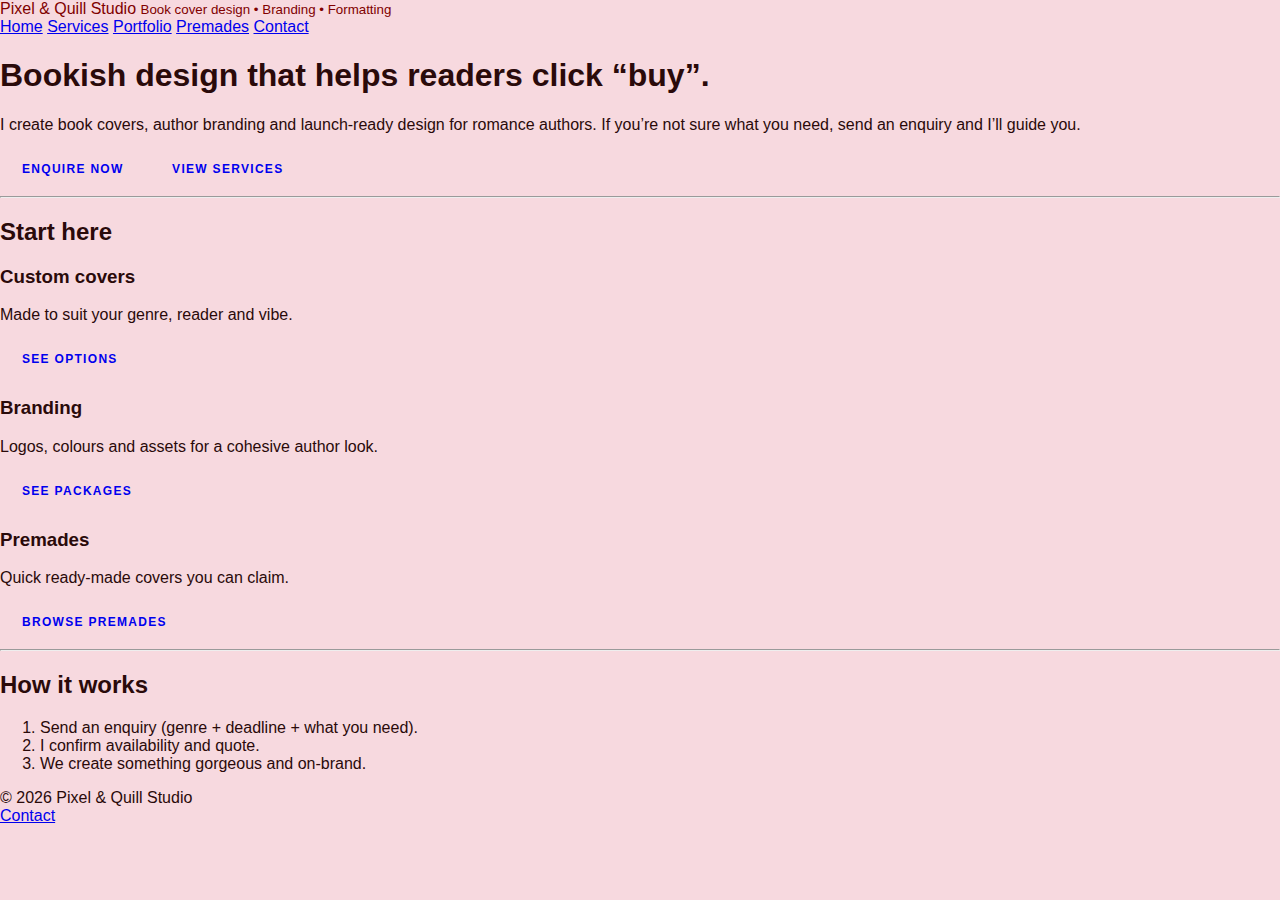
<file: index.html>
<!doctype html>
<html lang="en">
<head>
  <meta charset="utf-8">
  <meta name="viewport" content="width=device-width, initial-scale=1">
  <title>Pixel & Quill Studio</title>
  <meta name="description" content="Book cover design, author branding, and formatting by Pixel & Quill Studio.">
  <link rel="stylesheet" href="style.css">
</head>
<body>

<header>
  <div class="container topbar">
    <div class="brand">
      Pixel &amp; Quill Studio
      <small>Book cover design • Branding • Formatting</small>
    </div>

    <nav>
      <a class="active" href="index.html">Home</a>
      <a href="services.html">Services</a>
      <a href="portfolio.html">Portfolio</a>
      <a href="premades.html">Premades</a>
      <a href="contact.html">Contact</a>
    </nav>
  </div>
</header>

<main class="container">
  <h1>Bookish design that helps readers click “buy”.</h1>
  <p>
    I create book covers, author branding and launch-ready design for romance authors.
    If you’re not sure what you need, send an enquiry and I’ll guide you.
  </p>

  <a class="btn primary" href="contact.html">Enquire now</a>
  <a class="btn" href="services.html">View services</a>

  <hr>

  <h2>Start here</h2>
  <div class="grid three">
    <div class="card">
      <h3>Custom covers</h3>
      <p>Made to suit your genre, reader and vibe.</p>
      <a class="btn" href="services.html#covers">See options</a>
    </div>
    <div class="card">
      <h3>Branding</h3>
      <p>Logos, colours and assets for a cohesive author look.</p>
      <a class="btn" href="services.html#branding">See packages</a>
    </div>
    <div class="card">
      <h3>Premades</h3>
      <p>Quick ready-made covers you can claim.</p>
      <a class="btn" href="premades.html">Browse premades</a>
    </div>
  </div>

  <hr>

  <h2>How it works</h2>
  <ol>
    <li>Send an enquiry (genre + deadline + what you need).</li>
    <li>I confirm availability and quote.</li>
    <li>We create something gorgeous and on-brand.</li>
  </ol>
</main>

<footer>
  <div class="container footerrow">
    <div>© 2026 Pixel &amp; Quill Studio</div>
    <div><a href="contact.html">Contact</a></div>
  </div>
</footer>

</body>
</html>
</file>
<file: style.css>
/* ========== Custom Fonts ========== */

@font-face {
  font-family: 'Zamora';
  src: url('fonts/Zamora-Regular.otf') format('opentype');
  font-weight: normal;
  font-style: normal;
}

@font-face {
  font-family: 'Handmade Wanderlust';
  src: url('fonts/Handmade Wanderlust Font - Thin.ttf') format('truetype');
  font-weight: normal;
  font-style: normal;
}


/* ========== Base ========== */
:root{
  --pink-bg:#f7d9df;
  --pink-soft:#f8dbe1;
  --deep:#6d0000;
  --deep2:#800000;
  --text:#2a0a0a;
  --white:#ffffff;
}

*{box-sizing:border-box;}
body{
  margin:0;
  font-family: Arial, sans-serif;
  color: var(--text);
  background: var(--pink-bg);
}

.wrap{
  width:min(1050px, 92vw);
  margin:0 auto;
}

/* ========== Header / Nav ========== */
.site-header{
  background: var(--pink-soft);
  border-bottom: 2px solid rgba(0,0,0,.08);
}

.header-inner{
  display:flex;
  align-items:center;
  justify-content:space-between;
  padding:18px 0;
  gap:20px;
}

.brand{
  text-decoration:none;
  color: var(--deep2);
}

.brand-mark{
  display:inline-block;
  font-weight:800;
  line-height:0.95;
  letter-spacing:0.3px;
  font-size:22px;
}
.brand-mark b{font-weight:900;}

.nav{
  display:flex;
  gap:18px;
  flex-wrap:wrap;
  align-items:center;
}

.nav a{
  text-decoration:none;
  font-size:12px;
  letter-spacing:1.2px;
  text-transform:uppercase;
  color: var(--deep2);
  padding:8px 6px;
}
.nav a:hover{opacity:0.8;}
.nav a.active{
  text-decoration:underline;
  text-underline-offset:4px;
}

/* ========== Hero ========== */
.hero{
  background: linear-gradient(#f0b7c0, #7c0000 72%);
  padding:80px 0 46px;
}

.hero-inner{
  text-align:center;
  color: rgba(255,255,255,.9);
}

.hero h1{
  margin:0 0 18px;
  font-size: clamp(34px, 5vw, 54px);
  letter-spacing:0.3px;
}

.hero-sub{
  margin:0 0 22px;
  font-size:12px;
  letter-spacing:1.3px;
  text-transform:uppercase;
  opacity:0.85;
  line-height:1.8;
}

.hero-quote{
  margin:48px auto 0;
  max-width: 900px;
  font-size: 20px;
  line-height:1.5;
  font-weight:700;
  color:#fff;
}

/* Buttons */
.btn{
  display:inline-block;
  text-decoration:none;
  font-size:12px;
  letter-spacing:1.3px;
  text-transform:uppercase;
  padding:12px 22px;
  border-radius:999px;
  font-weight:800;
}

.btn-outline{
  border:2px solid rgba(255,255,255,.9);
  color:#fff;
  background: transparent;
}

.btn-outline:hover{
  background: rgba(255,255,255,.10);
}

.btn-outline-dark{
  border:2px solid var(--deep2);
  color: var(--deep2);
  background: transparent;
}

.btn-outline-dark:hover{
  background: rgba(128,0,0,.08);
}

/* ========== Sections ========== */
.section{
  padding:50px 0;
}

.section-soft{
  background: var(--pink-bg);
}

.section-title{
  text-align:center;
  font-size: clamp(30px, 4vw, 42px);
  color: var(--deep2);
  margin:0 0 26px;
}

/* ========== Service Cards ========== */
.cards-3{
  display:grid;
  grid-template-columns: repeat(3, 1fr);
  gap:22px;
  margin-top:-36px; /* pulls cards up into hero space slightly like screenshot */
}

.service-card{
  background: var(--deep2);
  color:#fff;
  border-radius:16px;
  padding:22px 18px;
  text-align:center;
  box-shadow: 0 14px 30px rgba(0,0,0,.15);
}

.service-card h3{
  margin:0 0 10px;
  font-size:22px;
  letter-spacing:0.4px;
}

.service-card p{
  margin:0;
  font-size:12px;
  letter-spacing:1.1px;
  text-transform:uppercase;
  line-height:1.7;
  opacity:0.95;
}

.center{
  text-align:center;
  margin-top:26px;
}

/* ========== Work Grid ========== */
.work-grid{
  display:grid;
  grid-template-columns: repeat(3, 1fr);
  gap:12px;
  align-items:start;
}

.work-img{
  width:100%;
}

/* ========== Testimonials ========== */
.testimonials{
  display:grid;
  grid-template-columns: 1fr 1fr;
  gap:26px;
  align-items:start;
}

.testimonial-card{
  background: rgba(255,255,255,.55);
  border: 1px solid rgba(0,0,0,.10);
  border-radius:14px;
  padding:18px;
  box-shadow: 0 12px 26px rgba(0,0,0,.10);
}

.testimonial-top{
  display:flex;
  align-items:center;
  justify-content:space-between;
  gap:12px;
  margin-bottom:12px;
}

.avatar{
  width:34px;
  height:34px;
  border-radius:50%;
  background: #f3a9b7;
  border:2px solid rgba(0,0,0,.08);
}
.avatar.alt{ background:#f1c2d0; }

.sig{
  font-family: "Georgia", serif;
  color: var(--deep2);
  font-size:18px;
}

.testimonial-card p{
  margin:0;
  line-height:1.6;
  color:#3a1a1a;
  font-size:14px;
}

/* ========== Final CTA Band ========== */
.cta-band{
  background: var(--deep2);
  color:#fff;
  padding:56px 0;
}

.cta-inner{
  text-align:center;
}

.cta-line{
  margin:0 0 18px;
  font-size:22px;
  line-height:1.5;
}

.cta-line b{ font-weight:900; }

/* ========== Footer ========== */
.footer{
  background: var(--pink-soft);
  border-top: 2px solid rgba(0,0,0,.08);
  padding:18px 0;
}

.footer-inner{
  display:flex;
  justify-content:space-between;
  gap:12px;
  flex-wrap:wrap;
  font-size:14px;
}

.footer a{
  color: var(--deep2);
  text-decoration:none;
}
.footer a:hover{ text-decoration:underline; }

/* ========== Responsive ========== */
@media (max-width: 920px){
  .cards-3{ grid-template-columns:1fr; margin-top:-24px; }
  .work-grid{ grid-template-columns:1fr; }
  .testimonials{ grid-template-columns:1fr; }
  .hero{ padding:60px 0 42px; }
  .hero-quote{ font-size:18px; }
}
</file>
